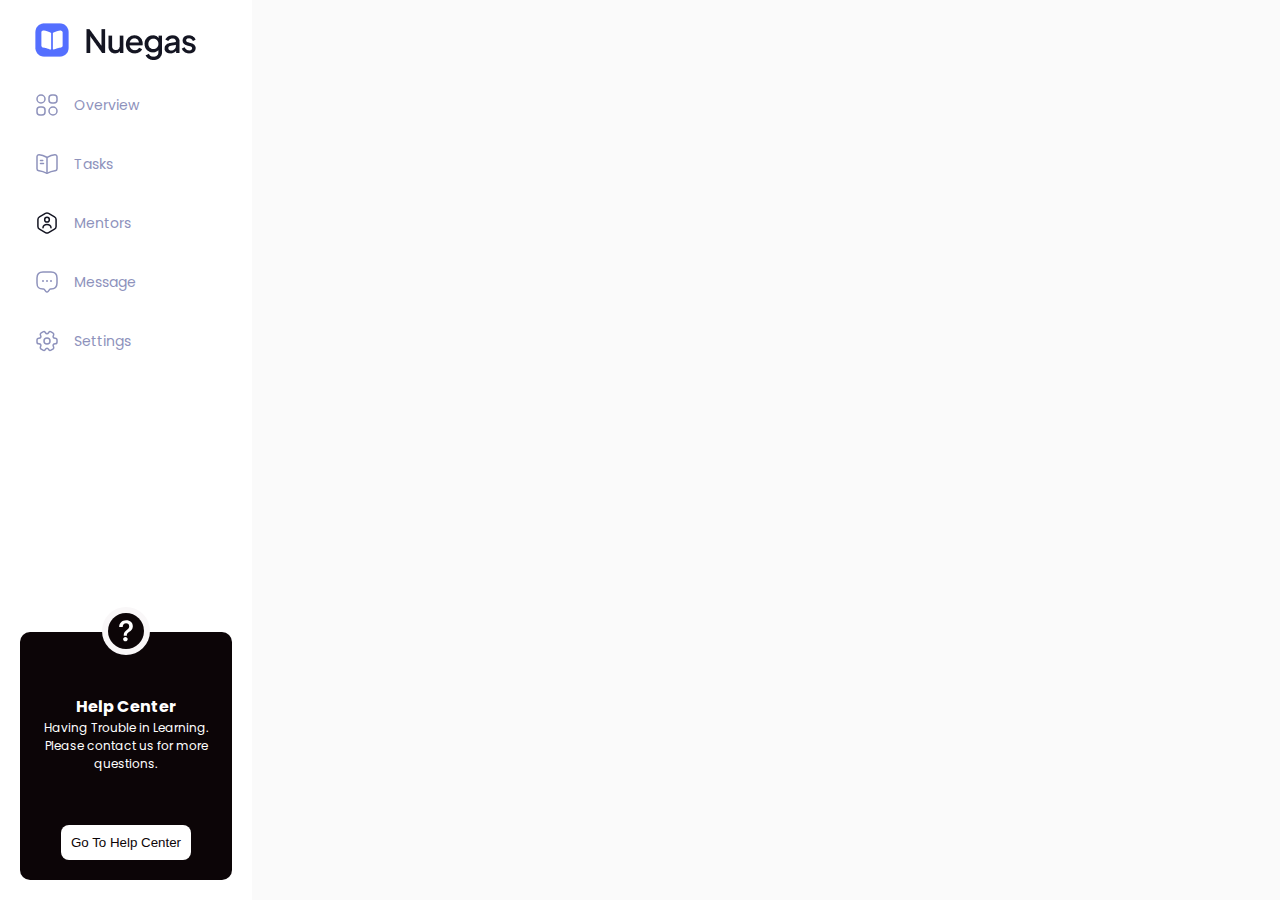
<file: index.html>
<!DOCTYPE html>
<html lang="en">

<head>

    <meta charset="UTF-8">
    <meta name="viewport" content="width=device-width, initial-scale=1.0">
    <title>Task Manager Dashboard</title>
    <link rel="stylesheet" href="https://cdnjs.cloudflare.com/ajax/libs/font-awesome/6.6.0/css/all.min.css"
        integrity="sha512-Kc323vGBEqzTmouAECnVceyQqyqdsSiqLQISBL29aUW4U/M7pSPA/gEUZQqv1cwx4OnYxTxve5UMg5GT6L4JJg=="
        crossorigin="anonymous" referrerpolicy="no-referrer" />
    <link rel="preconnect" href="https://fonts.googleapis.com">
    <link rel="preconnect" href="https://fonts.gstatic.com" crossorigin>
    <link
        href="https://fonts.googleapis.com/css2?family=Poppins:ital,wght@0,100;0,200;0,300;0,400;0,500;0,600;0,700;0,800;0,900;1,100;1,200;1,300;1,400;1,500;1,600;1,700;1,800;1,900&display=swap"
        rel="stylesheet">
    <link rel="stylesheet" href="styles.css">

</head>

<body>

    <div class="container">

        <!-- sidebar -->

        <aside class="sidebar">

            <!-- logo -->
            <div class="logo">
                <img src="./images/logo.png" alt="logo">
            </div>

            <nav class="nav">

                <ul>
                    <li class="nav-item active">
                        <a href="#">
                            <img src="./images/category-2.svg" alt="">
                            Overview
                        </a>
                    </li>

                    <li class="nav-item">
                        <a href="#">
                            <img src="./images/book.svg" alt="">
                            Tasks
                        </a>
                    </li>
                    <li class="nav-item">
                        <a href="#">
                            <img src="./images/user-octagon.svg" alt="">
                            Mentors
                        </a>
                    </li>
                    <li class="nav-item">
                        <a href="#">
                            <img src="./images/message.svg" alt="">
                            Message
                        </a>
                    </li>
                    <li class="nav-item">
                        <a href="#">
                            <img src="./images/setting-2.svg" alt="">
                            Settings
                        </a>
                    </li>
                </ul>

            </nav>

            <div class="help-center">
                <div class="question">
                    <div class="circle">
                        <img src="./images/ques.svg" alt="">
                    </div>
                </div>
                <div class="content">
                    <h2>Help Center</h2>
                    <p>Having Trouble in Learning.
                        Please contact us for more questions.</p>
                </div>

                <div class="button">
                    <button>Go To Help Center</button>
                </div>
            </div>

        </aside>

        <!-- main -->

        <main class="main-container">

        </main>

    </div>

</body>

</html>
</file>
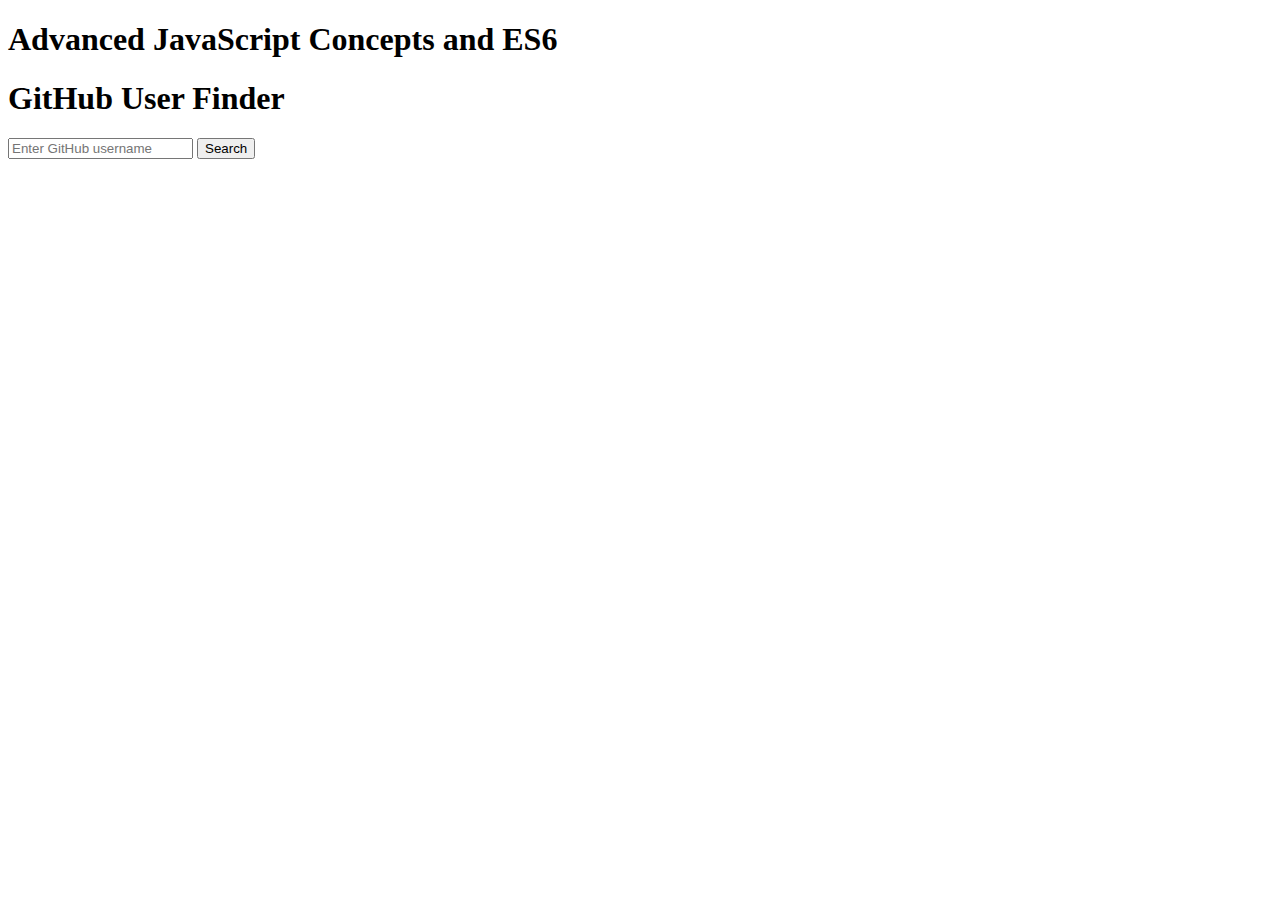
<file: javascript/index.html>
<!DOCTYPE html>
<html lang="en">
<head>
    <meta charset="UTF-8">
    <meta name="viewport" content="width=device-width, initial-scale=1.0">
    <title>ES6</title>
</head>
<body>
    
    <h1>Advanced JavaScript Concepts and ES6</h1>

    <h1>GitHub User Finder</h1>

  <form id="user-form">
    <input type="text" id="username" placeholder="Enter GitHub username">
    <button type="submit">Search</button>
  </form>

  <div id="user-result">
    
  </div>

    <script src="./main.js"></script>

</body>
</html>
</file>
<file: styles.css>
* {
    box-sizing: border-box;
    margin: 0;
    padding: 0;
}

body {
     font-family: "Poppins", sans-serif;
     background-color: #fafafa;
}

.container {
    display: flex;
    width: 100%;
}

.sidebar {
    width: 252px;
    background-color: white;
    padding: 20px;
    display: flex;
    flex-direction: column;
    align-items: center;
    height: 100vh;
    /* justify-content: center; */
}

.nav {
    width: 100%;
}

.nav ul {
    list-style: none;
    padding: 0;
    width: 100%;
}

.nav-item {
    margin: 15px 0;
    display: flex;
    align-items: center;
}

.nav-item a {
    text-decoration: none;
    color: #8E92BC;
    font-size: 14px;
    display: flex;
    align-items: center;
    width: 100% ;

    padding: 10px 15px;
}

.nav-item a img {
    margin-right: 15px;
}

.help-center {
    margin-top: auto;
    width: 100%;
    height: 248px;
    border-radius: 10px;
    background-color: #0C0507;
    color: #fff;
    display: flex;
    flex-direction: column;
    align-items: center;
    justify-content: space-between;
    text-align: center;
    padding: 20px;
    gap: 10px;
    position: relative;
}

.help-center .question {
    top: -10%;
    position: absolute;
    width: 48px;
    height: 48px;
    background-color: #f9f7f8;
    border-radius: 50%;
    display: flex;
    justify-content: center;
    align-items: center;
}

.help-center .question .circle {
    display: flex;
    justify-content: center;
    align-items: center;
    width: 36px;
    height: 36px;
    background-color: #0C0507;
    border-radius: 50%;
}

.help-center .content {
    flex:1;
  display: flex;
  justify-content: center;
  align-items: center;
  flex-direction: column;
}



.help-center h2 {
    font-size: 16px;
}

.help-center p {
    font-size: 12px;
    text-align: center;
}

.help-center button{
    width: 100%;
    padding: 10px;
    background-color: #fff;
    color: #0C0507;
    border: none;
    border-radius: 8px;
    cursor: pointer;
    margin-top: auto;
}
</file>
